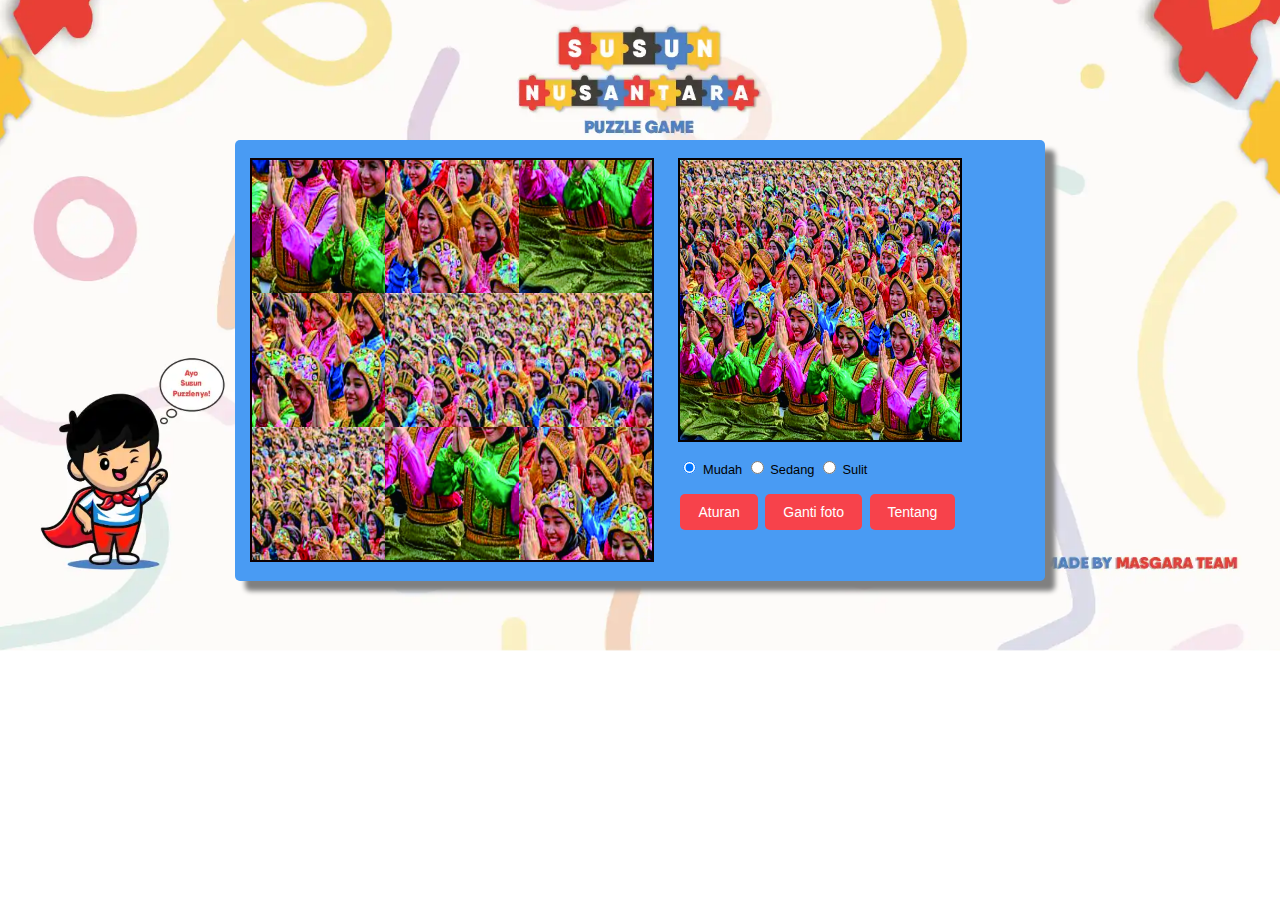
<file: puzzle.html>
﻿<!DOCTYPE html>
<html>

<head>
    <meta name="viewport" content="width=device-width; initial-scale=1.0; maximum-scale=1.0;">
    <meta http-equiv="Content-Type" content="text/html; charset=utf-8" />
    <title>SUSUN NUSANTARA PUZZLE GAME</title>
    <!-- Open Graph / Facebook -->
    <meta property="og:type" content="website" />
    <meta property="og:url" content="https://dmsridho.github.io/suntarapuzzle.github.io/" />
    <meta property="og:title" content="SUSUN NUSANTARA PUZZLE GAME" />
    <meta property="og:description"
        content="Susun Nusantara Puzzle Game merupakan sebuah Permaian Puzzle yang mengangkat Tema Sejarah dan Kebudayaan Indonesia." />
    <meta property="og:image" content="assets/images/home/bg.webp" />
    <!-- Twitter -->
    <meta property="twitter:card" content="summary_large_image" />
    <meta property="twitter:url" content="https://dmsridho.github.io/suntarapuzzle.github.io/" />
    <meta property="twitter:title" content="SUSUN NUSANTARA PUZZLE GAME" />
    <meta property="twitter:description"
        content="Susun Nusantara Puzzle Game merupakan sebuah Permaian Puzzle yang mengangkat Tema Sejarah dan Kebudayaan Indonesia." />
    <meta property="twitter:image" content="assets/images/home/bg.webp" />
    <link rel="stylesheet" type="text/css" href="assets/css/style-puzzle.css" />
    <link rel="stylesheet" type="text/css" href="assets/css/image-puzzle.css" />
    <link rel="stylesheet" type="text/css" href="assets/css/style-popup.css">
    <link rel="icon" href="assets/images/home/icon.webp" />
    <script type="text/javascript" src="assets/js/jquery.js"></script>
    <script type="text/javascript" src="assets/js/jquery-2.1.1.min.js"></script>
    <script type="text/javascript" src="assets/js/jquery-ui.js"></script>
    <script type="text/javascript" src="assets/js/image-puzzle.js"></script>
</head>

<body>
    <div id="collage">
        <div id="bg"></div>
        <div id="modal-kotak">
            <div id="atas" style="text-align: center">
                <img id="actualImagePopUp" style="min-height: 250px; max-height: 300px;" />
            </div>
            <div id="bawah">
                <button id="tombol-tutup">Tutup</button>
            </div>
        </div>
        <div id="playPanel" style="padding:5px;display:none; margin-top: 140px;">
            <h3 id="imgTitle"></h3>
            <div style="display:inline-block; margin:auto; width:92%; vertical-align:top;">
                <ul id="sortable" class="sortable"></ul>
                <div id="actualImageBox">
                    <img id="actualImage" />
                    <p id="levelPanel">
                        <input type="radio" name="level" id="easy" checked="checked" value="3" /> <label
                            for="easy">Mudah</label>
                        <input type="radio" name="level" id="medium" value="4" /> <label for="medium">Sedang</label>
                        <input type="radio" name="level" id="hard" value="5" /> <label for="hard">Sulit</label>
                    </p>
                    <div>
                        <button id="btnRule" type="button" class="button" onclick="rules();">Aturan</button>
                        <button id="newPhoto" type="button" class="button">Ganti foto</button>
                        <button id="btnReplay" type="button" class="button" onclick="Tentang();">Tentang</button>
                    </div>
                </div>
            </div>
        </div>
        <div id="gameOver" style="display:none;">
            <div style="background-color: white; padding: 5px 10px 20px 10px; text-align: center; border-radius: 5px; ">
                <h2 style="text-align:center">Wah Kamu Hebat 👏 </h2>
                Selamat 😄 <br /> Kamu telah menyelesaikan Puzzle
                <br />
                dengan <b><span class="stepCount">0</span> langkah</b>
                <br />
                dan dalam waktu <b><span class="timeCount">0</span> detik</b>
                <div>
                    <button style="margin-top: 15px;" type="button" onclick="window.location.reload(true);">Main lagi,
                        yuk?</button>
                </div>
                <div>
                    <a href="index.html"><button style="margin-top: 5px;" type="button">Kembali ke
                            Beranda</button></a>
                </div>
            </div>
        </div>
        <script>
            $(document).ready(function () {
                $('#tombol-tutup').click(function () {
                    $('#modal-kotak , #bg').fadeOut("slow");
                });
            });

            var images = [
                { src: 'images/soekarno.jpg' },
                { src: 'images/jokowow.jpg' },
                { src: 'images/sby.jpg' },
                { src: 'images/bungtomo.jpg' },
                { src: 'images/hatta.jpg' },
                { src: 'images/yani.jpg' },
                { src: 'images/reog.jpg' },
                { src: 'images/saman.jpg' },
            ];

            $(function () {
                var gridSize = $('#levelPanel :radio:checked').val();
                imagePuzzle.startGame(images, gridSize);
                $('#newPhoto').click(function () {
                    var gridSize = $('#levelPanel :radio:checked').val();
                    imagePuzzle.startGame(images, gridSize);
                });
                $('#levelPanel :radio').change(function (e) {
                    var gridSize = $(this).val();
                    imagePuzzle.startGame(images, gridSize);
                });
            });

            function rules() {
                alert('Susunlah Gambar yang terpecah tersebut menjadi gambar yang utuh');
            }

            function Tentang() {
                alert('Dibuat oleh MASGARA - 2021');
            }
        </script>
    </div>
</body>

</html>
</file>
<file: assets/css/style-puzzle.css>
﻿body {
  font-family: "Segoe UI", Calibri, Arial;
  margin: 0;
  background-image: url(../../images/indexbg.webp);
  background-size: cover;
  background-position: center;
  background-repeat: no-repeat;
}
h2 {
  font-weight: normal;
  text-align: center;
}
h3 {
  font-weight: normal;
  margin: 3px 0px;
  text-align: center;
}

button {
  background-color: #4caf50;
  border: none;
  color: black;
  padding: 15px 32px;
  text-align: center;
  text-decoration: none;
  display: inline-block;
  font-size: 16px;
  margin: 4px 2px;
  cursor: pointer;
}
</file>
<file: assets/css/image-puzzle.css>
﻿#collage #playPanel {
  background-color: #499bf3;
  border-radius: 5px;
  margin: auto;
  max-width: 800px;
  width: 80%;
  box-shadow: 10px 10px 5px grey;
}

#collage #actualImageBox {
  display: inline-block;
  font-size: 0.8em;
  margin: 10px 10px;
  vertical-align: top;
  width: 280px;
}

#collage #stepBox,
#collage #timeBox {
  display: inline-block;
  width: 48%;
}

#collage #stepBox div {
  background-color: #c2defc;
  display: inline-block;
  padding: 1px 4px;
  margin: 0px auto;
  max-width: 800px;
}

#collage img#actualImage {
  border: 2px solid rgb(5, 0, 2);
  height: 280px;
  width: 280px;
}

#collage #sortable {
  border: 2px solid rgb(12, 1, 4);
  list-style-type: none;
  display: inline-block;
  margin: 10px;
  padding: 0;
  width: 400px;
}

#collage #sortable li {
  background-size: 400% 400%;
  border: none;
  cursor: pointer;
  margin: 0;
  padding: 0;
  float: left;
  width: 100px;
  height: 100px;
}

#collage button {
  background-color: #f7424b;
  border: none;
  border-radius: 5px;
  color: white;
  display: inline-block;
  font-size: 14px;
  height: auto;
  width: auto;
  padding: 10px 18px;
  cursor: pointer;
}
</file>
<file: assets/css/style-popup.css>
/*body{
	background: #ecf0f1;
	font-family: sans-serif;
	font-size: 11pt;
}*/
#modal-kotak {
  margin: 5% 30% 30% 30%;
  width: 600px;
  height: 350px;
  position: absolute;
  position: fixed;
  z-index: 1002;
  display: none;
  background: white;
  border-radius: 5px;
}
#atas {
  font-size: 15pt;
  padding: 20px;
  height: 80%;
}
#bawah {
  background: #fff;
}

#tombol-tutup {
  background: #e74c3c;
}
#tombol-tutup,
#tombol {
  height: 30px;
  width: 100px;
  color: rgb(10, 80, 233);
  border: 0px;
  margin-left: 20px;
  margin-bottom: 10px;
  text-decoration: none;
  cursor: pointer;
}
#bg {
  opacity: 0.8;
  position: absolute;
  display: none;
  position: fixed;
  top: 0%;
  left: 0%;
  width: 100%;
  height: 100%;
  background-color: #000;
  z-index: 1001;
  opacity: 0.8;
}
#tombol {
  background: #e74c3c;
}
</file>
